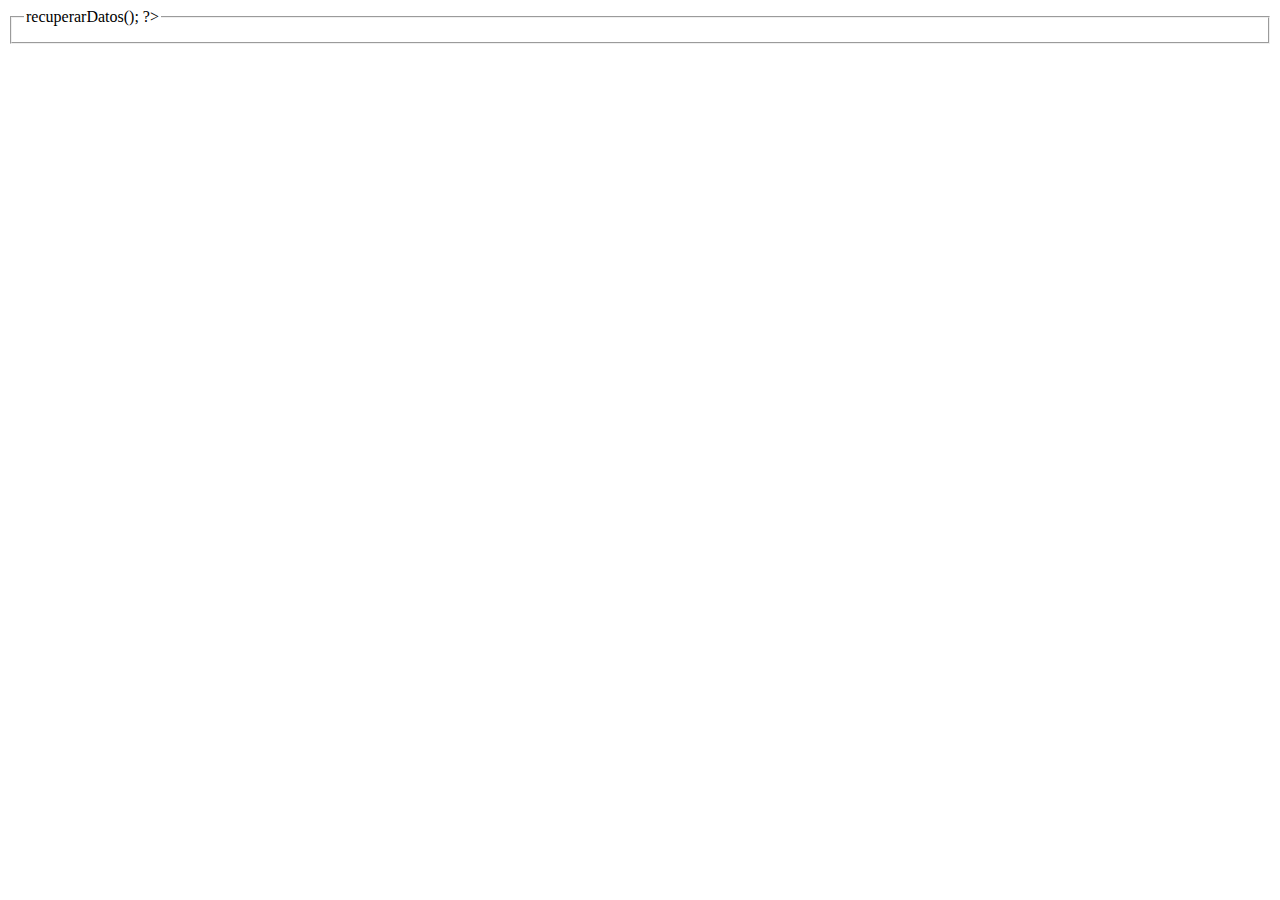
<file: maps/learning2/prueba.html>
<!DOCTYPE html PUBLIC "-//W3C//DTD XHTML 1.0 Transitional//EN" "http://www.w3.org/TR/xhtml1/DTD/xhtml1-transitional.dtd">
<html xmlns="http://www.w3.org/1999/xhtml">
<head>
<meta http-equiv="Content-Type" content="text/html; charset=utf-8" />
<title>Prueba</title>
</head>

<body>
	<div>
    	<fieldset>
        	<legend>
            <div>
            	<?php
                	include("Conexionn.php");
                    $Con = new conexion();
                    $Con->recuperarDatos();
                ?>
            </div>
            </legend>
        </fieldset>
    </div>
</body>
</html>
</file>
